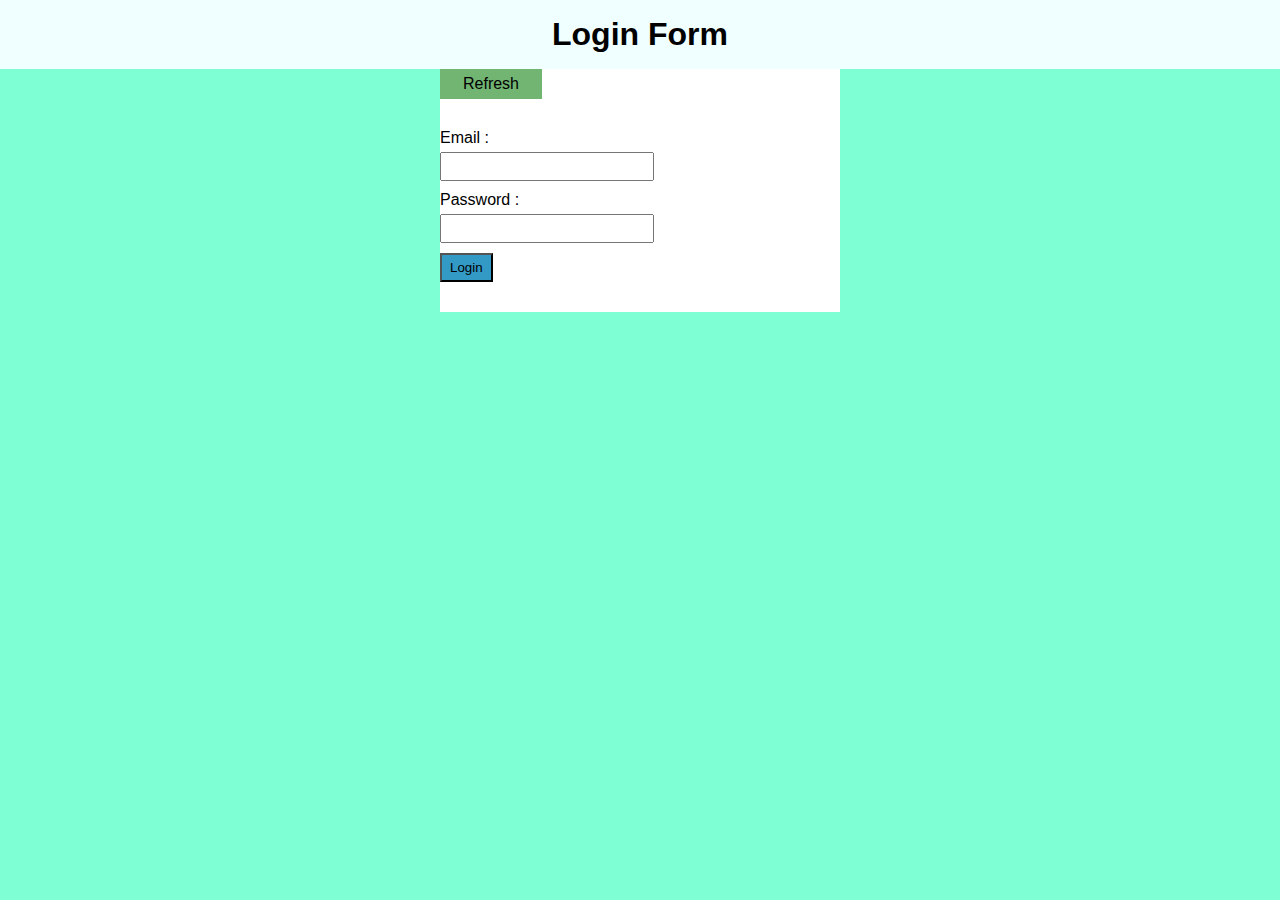
<file: index.html>
<!DOCTYPE html>
<html lang="en">
<head>
    <meta charset="UTF-8">
    <meta name="viewport" content="width=device-width, initial-scale=1.0">
    <link rel="stylesheet" href="login.css">
    <title>Form Login</title>
</head>
<body>
    <header>
        <h1>Login Form</h1>
    </header>
    <main>
        <a class="btn-nav" href="login.html">Refresh</a>
        
    <section id="Login-container">
        <section id="message-container"></section>
        <label for="">Email :</label>
        <input type="text" name="" id="fEmail">

        <label for="">Password :</label>
        <input type="password" name="" id="fPassword">

        <button onclick="cekLogin()">Login</button>
    </section>
    </main>
    <script src="login.js"></script>
</body>
</html>
</file>
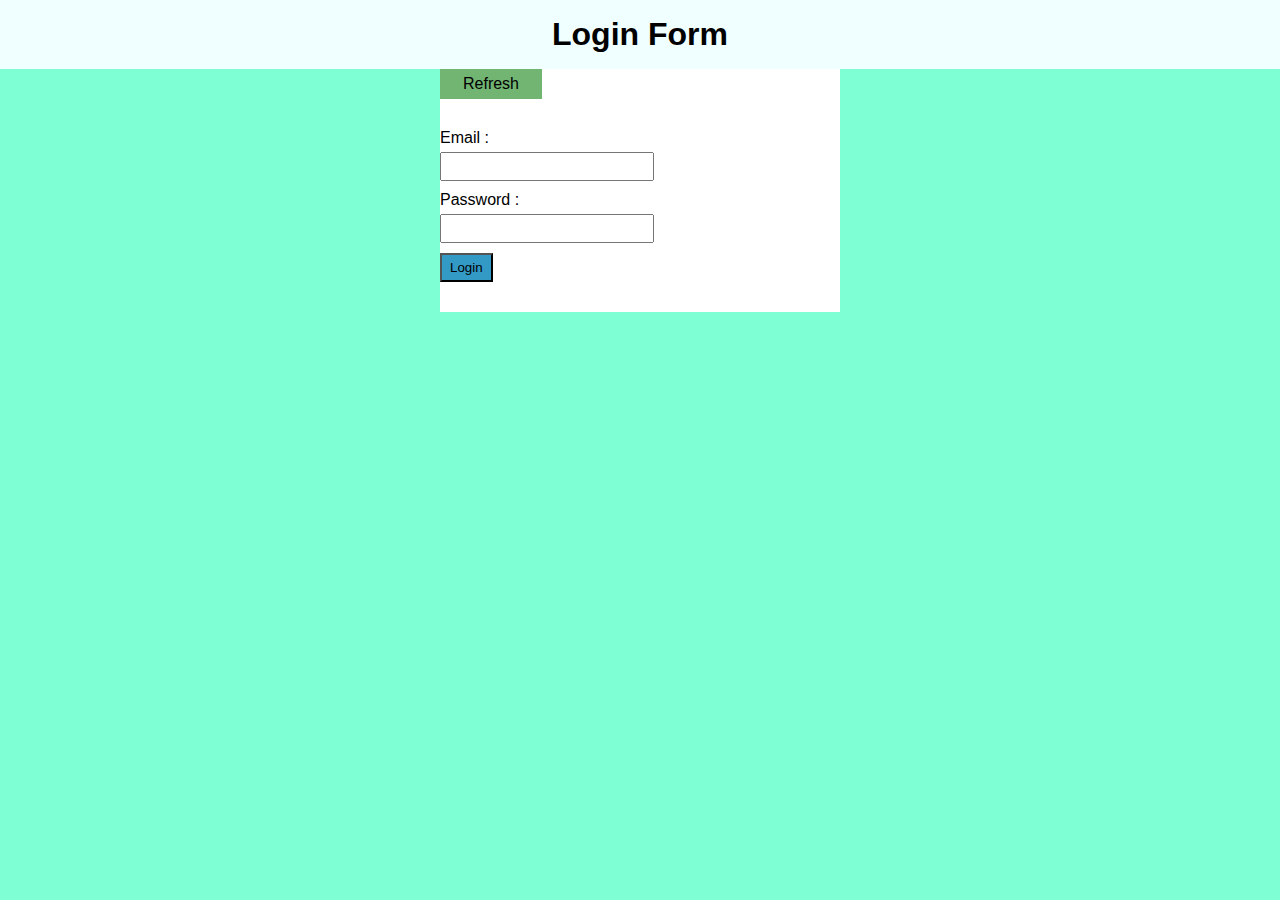
<file: login.html>
<!DOCTYPE html>
<html lang="en">
<head>
    <meta charset="UTF-8">
    <meta name="viewport" content="width=device-width, initial-scale=1.0">
    <link rel="stylesheet" href="login.css">
    <title>Form Login</title>
</head>
<body>
    <header>
        <h1>Login Form</h1>
    </header>
    <main>
        <a class="btn-nav" href="login.html">Refresh</a>
        
    <section id="Login-container">
        <section id="message-container"></section>
        <label for="">Email :</label>
        <input type="text" name="" id="fEmail">

        <label for="">Password :</label>
        <input type="password" name="" id="fPassword">

        <button onclick="cekLogin()">Login</button>
    </section>
    </main>
    <script src="login.js"></script>
</body>
</html>
</file>
<file: login.css>
*{
    margin: 0;
    padding: 0;
}

body{
    font-family: 'Gill Sans', 'Gill Sans MT', Calibri, 'Trebuchet MS', sans-serif;
    background-color: aquamarine;
}

header{
    background-color: azure;
    padding: 16px;
}

header h1{
    text-align: center;
    color: black;
}

.btn-nav{
    display: block;
    background-color: rgb(114, 180, 114);
    color: black;
    padding: 6px;
    margin-bottom: 30px;
    width: 90px;
    text-align: center;
    text-decoration: none;
}

.btn-nav:hover{
    background-color: red;
    color: white;
}
main{
    width: 400px;
    background-color: white;
    margin: auto;
    pad: 16px;

}

label,
input {
    display: block;
}

label{
    margin-bottom:  5px;
}

input{
    margin-bottom: 10px;
    padding: 5px;
    width: 200px;
}

button{
    padding: 5px 8px;
    margin-bottom: 30px;
    background-color: rgb(51, 154, 198);
}

.error-message{
    color: white;
    background-color: red;
    padding: 5px;
    margin-bottom: 5px;
}

.success-message{
    color: white;
    background-color: rgb(0, 30, 255);
    padding: 5px;
    margin-bottom: 5px;
}
</file>
